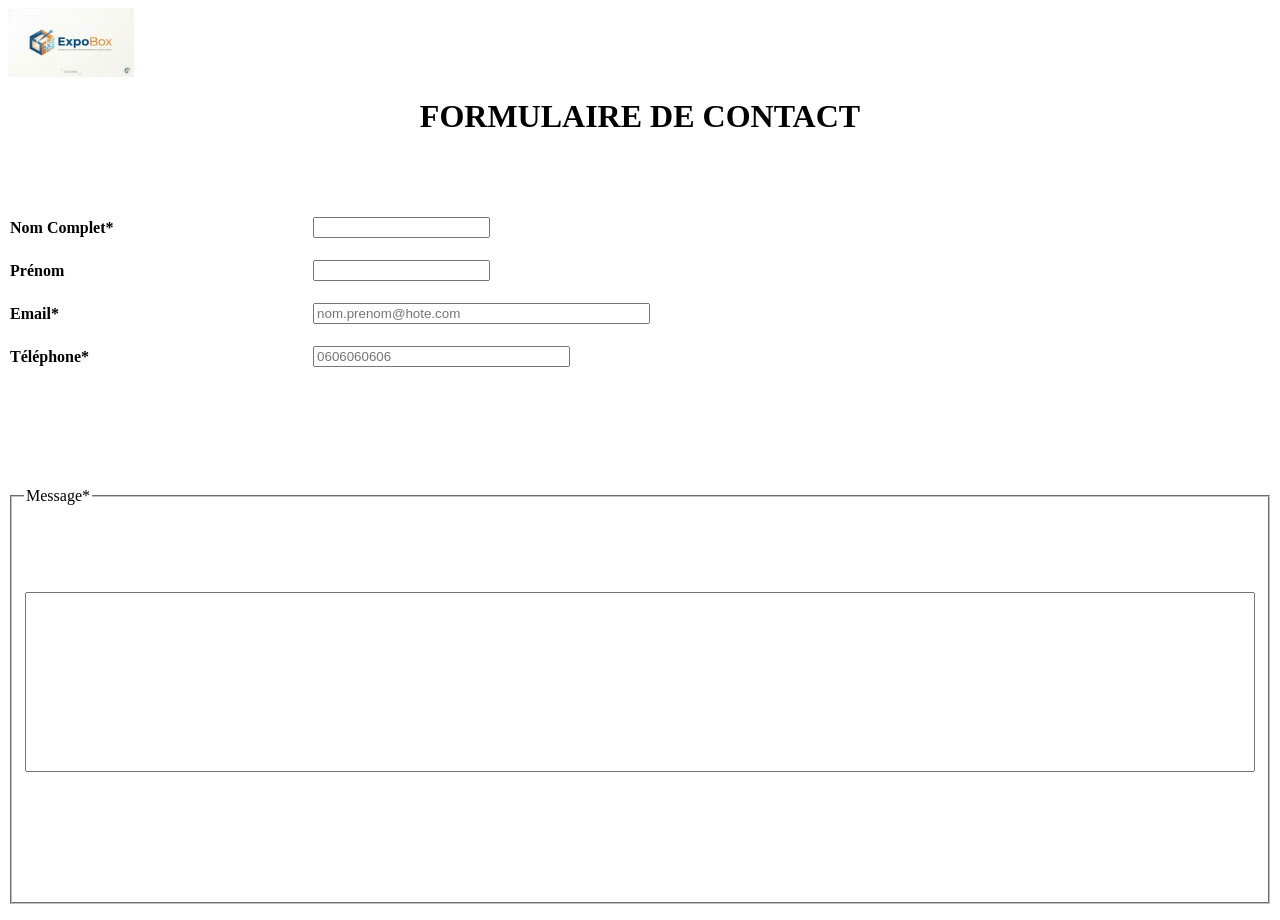
<file: contact.html>
<!DOCTYPE HTML PUBLIC "-//W3C//DTD HTML 4.01 Transitional//EN">
<html>
  <head>
  <meta http-equiv="content-type" content="text/html; charset=utf-8">
  <meta name="generator" content="PSPad editor, www.pspad.com">
  <link rel="stylesheet" href="style_contact.css">
  <title>CONTACT</title>
  </head>
   <body bgcolor="white">
    <form>

    <img src="images/logoexpobox.png"alt="Logo ExpoBox" width="10%" >

    <h1 align="center"> FORMULAIRE DE CONTACT </h1>


    <table border="0" cellpadding="2">
        <tr>
            <th> Nom Complet*</th>
            <td><input type="text" name="Nom complet" size="20"></td>
        </tr>

        <tr>
            <th> Prénom</th>
            <td><input type="text" name="Prénom" size="20"></td>
        </tr>

        <tr>
            <th> Email* </th>
            <td><input type="text" name="Email" size="40" placeholder="nom.prenom@hote.com"></td>
        </tr>

        <tr>
            <th> Téléphone*</th>
            <td><input type="text" name="téléphone" size="30" placeholder="0606060606"></td>
        </tr>
    </table>


    <fieldset>
        <legend> Message*</legend>
        
        <table>
            <tr>
                <td>
                    <input type="text" name="message" size="80" class="message">
                </td>
            </tr>
        </table>
    </fieldset>
    </form>
  </body>
</html>
</file>
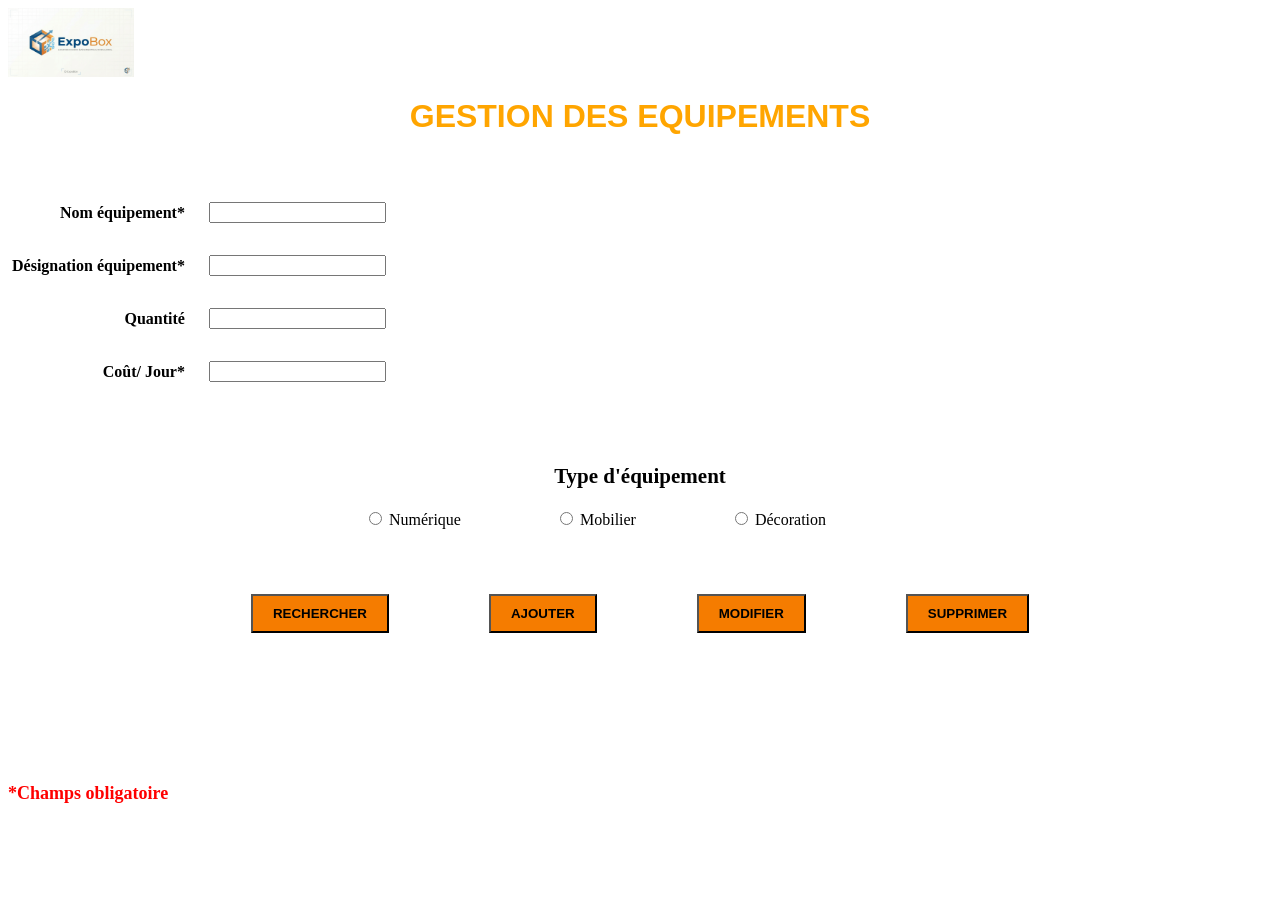
<file: gestion equipement.html>
<!DOCTYPE HTML PUBLIC "-//W3C//DTD HTML 4.01 Transitional//EN">
<html>
  <head>
  <meta http-equiv="content-type" content="text/html; charset=utf-8">
  <meta name="generator" content="PSPad editor, www.pspad.com">
  <link rel="stylesheet" href="style_gestion_eq.css">
  <title>Gestion equipement </title>
  </head>
  <body bgcolor="white">
    <form>

    <img src="images/logoexpobox.png" alt="Logo ExpoBox" width="10%" >

    <h1 align="center"> GESTION DES EQUIPEMENTS </h1>
    
    
    <table border="0" cellpadding="2">
        <tr>
          <th> Nom équipement*</th>
          <td><input type="text" name="Nom équipement" size="20"></td>
        </tr>

        <tr>
          <th> Désignation équipement*</th>
          <td><input type="text" name="Désignation équipement" size="20"></td>
        </tr>

        <tr>
          <th> Quantité </th>
          <td><input type="text" name="Quantité" size="20"></td>
        </tr>

        <tr>
          <th> Coût/ Jour*</th>
          <td><input type="text" name="Coût/ Jour" size="20"></td>
        </tr>
    </table>


    <div class="bouton_radio">
        <legend> Type d'équipement</legend>

        <input type="radio" name="type_equipement" value="Numérique">
        <label> Numérique</label>

        <input type="radio" name="type_equipement" value="Mobilier">
        <label> Mobilier</label>

        <input type="radio" name="type_equipement" value="Décoration">
        <label> Décoration</label>
    </div>
    
    
    <div class="bouton">
        <button class="bouton_orange">RECHERCHER</button>
        <button class="bouton_orange">AJOUTER</button>
        <button class="bouton_orange">MODIFIER</button>
        <button class="bouton_orange">SUPPRIMER</button>
    </div>
    
    
    <p class="champ_obligatoire"> *Champs obligatoire</p>
    </form>
  </body>

</html>
</file>
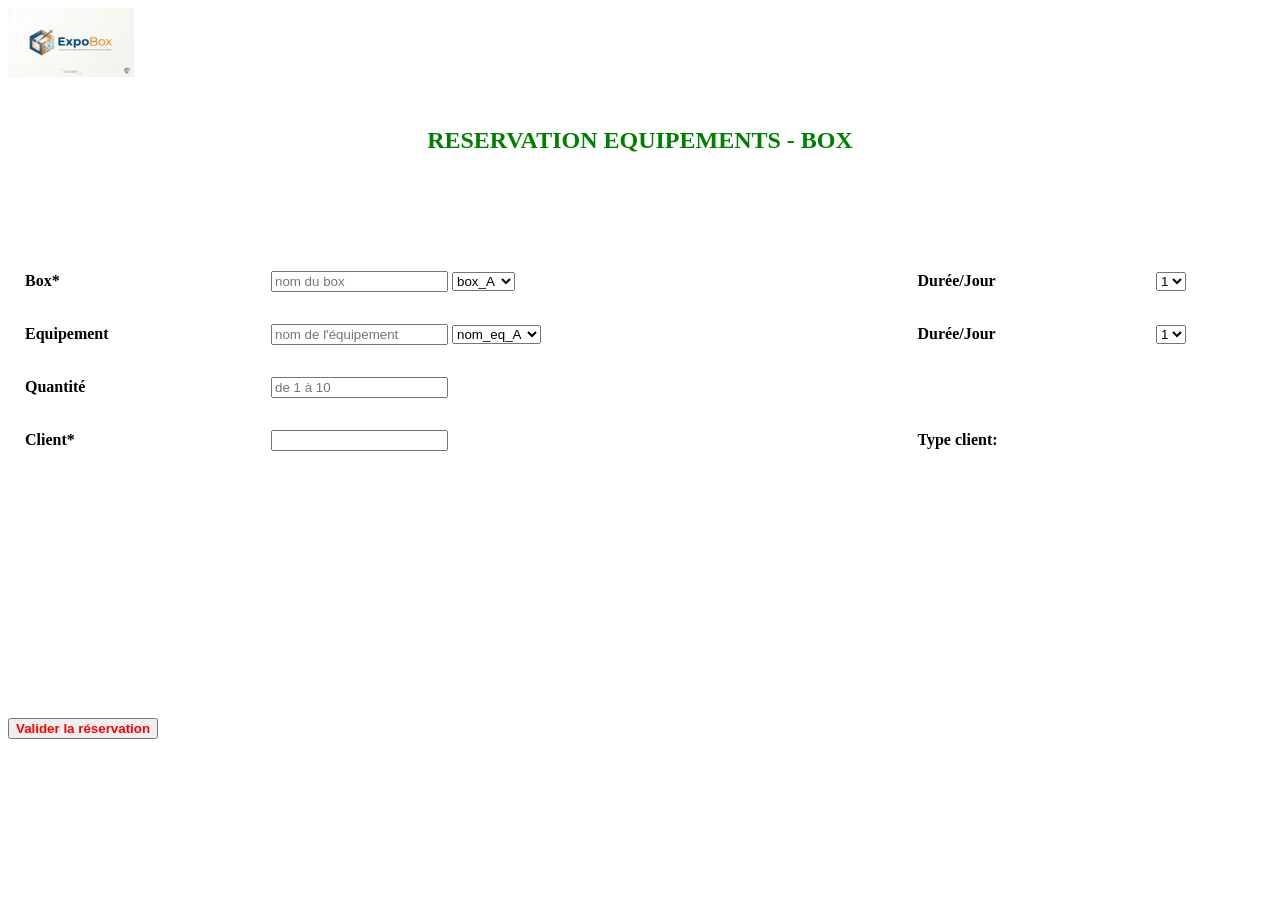
<file: location.html>
<!DOCTYPE HTML PUBLIC "-//W3C//DTD HTML 4.01 Transitional//EN">
<html>
  <head>
  <meta http-equiv="content-type" content="text/html; charset=utf-8">
  <meta name="generator" content="PSPad editor, www.pspad.com">
  <link rel="stylesheet" href="style_location.css">
  <title>Location</title>
  </head>
   <body bgcolor="white">

    <img src="images/logoexpobox.png" alt="Logo ExpoBox" width="10%" >

    <form>
        
        <h2><center> RESERVATION EQUIPEMENTS - BOX </center></h2>

        <table>
            
            <tr>
              <th> Box*</th>
              <td>
                <input type="text" name="Box" size="20" placeholder="nom du box" >
                <select id="box" name="nom_box">
                  <option value="A">box_A</option>
                  <option value="...">box_...</option>
                  <option value="Z">box_Z</option>
                </select>
              </td>
              
              <th> Durée/Jour</th>
              <td>
                <select id="duree_box" name="duree_jour_box">
                  <option value="1"> 1</option>
                  <option value="2"> 2</option>
                  <option value="3"> 3</option>
                  <option value="4"> 4</option>
                  <option value="5"> 5</option>
                  <option value="6"> 6</option>
                  <option value="7"> 7</option>
                </select>
              </td>
            </tr>

            <tr>
              <th> Equipement </th>
              <td>
                <input type="text" name="Equipement" size="20" placeholder="nom de l'équipement">
                <select id="equipement" name="nom_eq">
                  <option value="A"> nom_eq_A</option>
                  <option value="..."> nom_eq_...</option>
                  <option value="Z"> nom_eq_Z</option>
                </select>
              </td>
              
              <th> Durée/Jour</th>
              <td>
                <select id="duree_eq" name="duree_jour_eq">
                  <option value="1"> 1</option>
                  <option value="2"> 2</option>
                  <option value="3"> 3</option>
                  <option value="4"> 4</option>
                  <option value="5"> 5</option>
                  <option value="6"> 6</option>
                  <option value="7"> 7</option>
                </select>
              </td>
            </tr>

            <tr>
              <th> Quantité </th>
              <td><input type="text" name="Quantité" size="20" placeholder="de 1 à 10"></td>
            </tr>

            <tr>
              <th> Client*</th>
              <td><input type="text" name="Client" size="20"></td>
              <th> Type client: </th>
            </tr>
            
        </table>

        <div>
          <input type="submit" value="Valider la réservation" class="reservation">
        </div>

    </form>
</body>
</html>
</file>
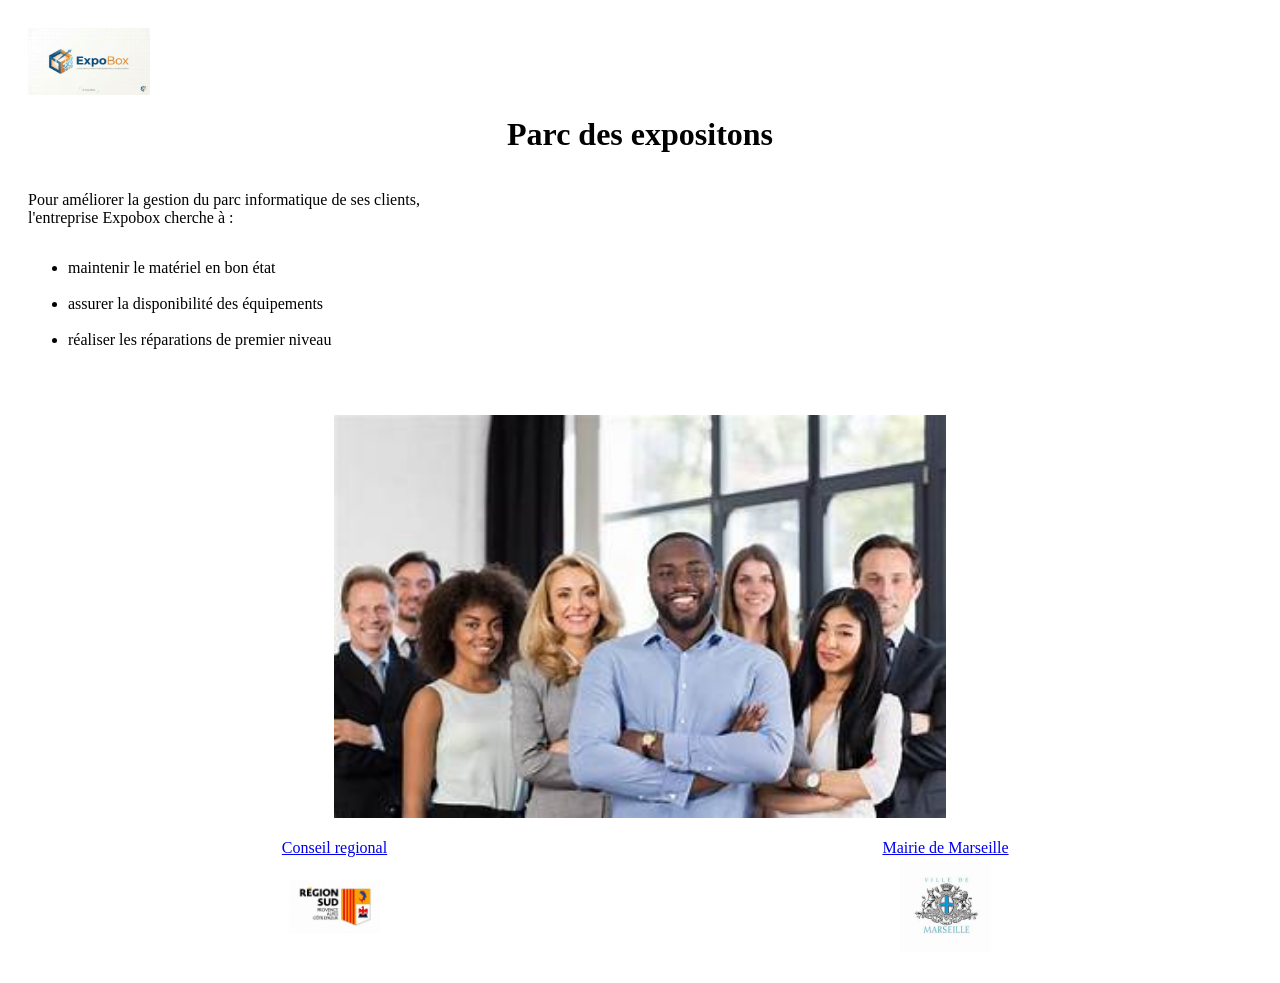
<file: presentation.html>
<!DOCTYPE HTML PUBLIC "-//W3C//DTD HTML 4.01 Transitional//EN">
<html>
  <head>
  <meta http-equiv="content-type" content="text/html; charset=utf-8">
  <meta name="generator" content="PSPad editor, www.pspad.com">
  <link rel="stylesheet" href="style_presentation.css">
  <title>Présentation</title>
  </head>
  <body bgcolor="white">

    <div class="container">
         
        <img src="images/logoexpobox.png" alt="Logo ExpoBox" width="10%" >

        <h1> <center> Parc des expositons </center> </h1>
        
        
        <p> Pour améliorer la gestion du parc informatique de ses clients,<br> 
            l'entreprise Expobox cherche à :
            
            <ul>
                <li> maintenir le matériel en bon état</li><br>
                
                <li> assurer la disponibilité des équipements</li><br>
                
                <li> réaliser les réparations de premier niveau</li><br>
            </ul>
        </p>


        <center>
            <img src="images/equipe.jpg" width="50%" >
        </center> 
        <br>
         
         
        <table width="100%" class="logo">

            <tr>
              <td width="50%" align="center"><a href="https://www.maregionsud.fr/ma-region/vie-institutionnelle/le-conseil-regional"> Conseil regional</a></td>
              <td width="50%" align="center"><a href="https://www.marseille.fr/"> Mairie de Marseille </a></td>
            </tr>

            <tr>
              <td align="center"><img src="images/logo paca.jpg" width="15%" title=" Logo Conseil regional"></td>
              <td align="center"><img src="images/logo mairie.jpg" width="15%" title=" Logo Mairie de Marseille"></td>
            </tr>

        </table>

    </div> 
  </body>
</html>
</file>
<file: style_contact.css>
table {
    width: 100%;          
    border-collapse: collapse; 
    margin-top: 80px;      
    margin-bottom: 100px;   
}

th, td {
    padding-bottom: 20px; 
    text-align: left;
}

fieldset{
    
    margin-top: 20px;
}

.message{
    width: 100%;         
    height: 180px;        
    

}
</file>
<file: style_gestion_eq.css>
/* Titre  */
h1 {
    color: orange;      
    margin-bottom: 50px;
    font-family: 'Montserrat', sans-serif;
}


/* TABLEAU  */
th, td {
    padding-top: 15px;      
    padding-bottom: 15px;   
}


th {
    text-align: right;      
    padding-right: 20px;    
    font-weight: bold;
}


/*  BOUTONS RADIO  */

.bouton_radio {
    margin: 50px ;         
    padding: 15px;
    text-align: center;
}

.bouton_radio legend {
    display: block;        
    margin-bottom: 20px;    
    font-weight: bold;
    font-size: 21px;
}

.bouton_radio label {
    margin-right: 90px;     
}


/* BOUTONS D'ACTION */


.bouton {
    margin-top: 50px;       
    margin-bottom: 50px;
    display: flex;          
    justify-content: center;/* Centre le groupe de boutons */
    gap: 100px;             
}


.bouton_orange {
    background-color: #F57C00; 
    font-weight: bold;
    padding: 10px 20px;
    cursor: pointer;
   
}


/* --- MENTION BAS DE PAGE --- */

.champ_obligatoire {
    font-size: 18px;
    color: red;
    text-align: left;
    margin-top: 150px;      
    font-weight: bold;
}
</file>
<file: style_location.css>
h2{
    color: green;
    margin-bottom: 100px;
    margin-top: 50px;

}

table {
    width: 100%;           
    
    margin-top: 40px;      
    margin-bottom: 50px;   
} 

th, td {
    padding: 15px;         
    text-align: left;
    margin-top: 80px;
   
}


.reservation{
    margin-bottom: 50px;
    color: red;
    font-weight: bold;
    margin-top: 200px;
    
    
}
</file>
<file: style_presentation.css>
.container {
    display: flex;
    flex-direction: column; 
    background-color: white;
    padding: 20px;

}

.logos {
    margin-top: auto; 
    width: 100%;
    text-align: center;

    padding-top: 20px;
}
</file>
